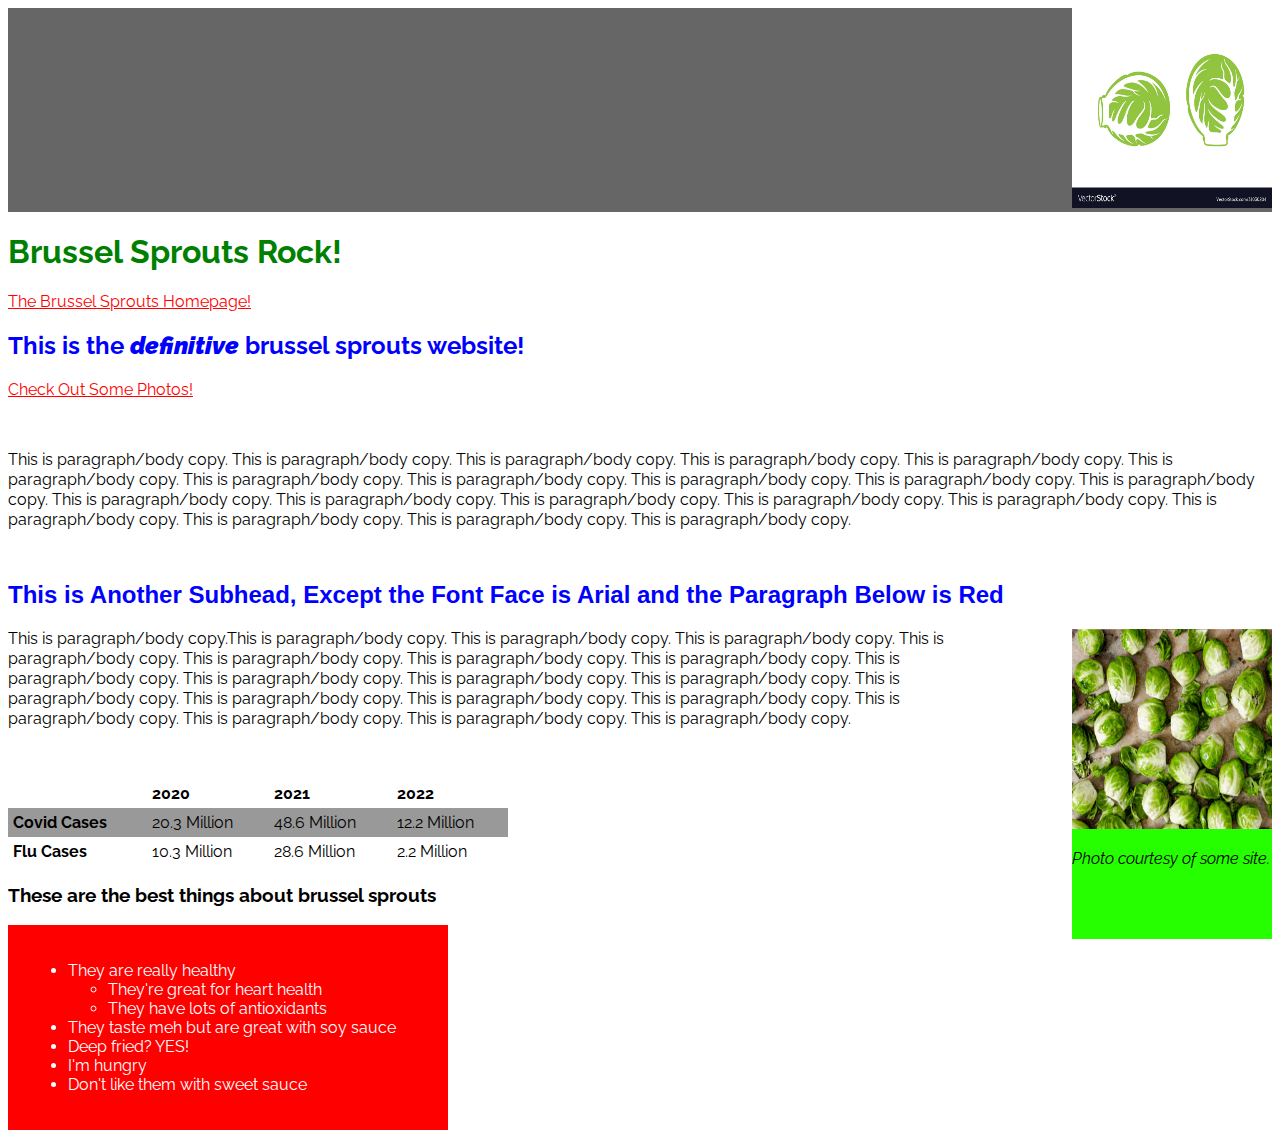
<file: sprouts/index.html>
<!DOCTYPE html>
<!-- saved from url=(0063)https://gagannirula.github.io/spring2022/StarterPage/index.html -->
<html class="no-js" lang="en"><head><meta http-equiv="Content-Type" content="text/html; charset=UTF-8">

<meta http-equiv="x-ua-compatible" content="ie=edge">
<meta name="viewport" content="width=device-width, initial-scale=1.0">
<title>Brussel Sprouts Rock!</title>

<link rel="stylesheet" type="text/css" href="css/style.css">

<link rel="preconnect" href="https://fonts.googleapis.com">
<link rel="preconnect" href="https://fonts.gstatic.com" crossorigin>
<link href="https://fonts.googleapis.com/css2?family=Raleway&display=swap" rel="stylesheet">


</head>
<body>

<div class="branding"><img src="images/logo.jpeg" width="200" height="200"></div>


<h1>Brussel Sprouts Rock!</h1>

<a href="https://www.beets.com">The Brussel Sprouts Homepage!</a>
<h2>This is the <em><strong>definitive</strong></em> brussel sprouts website!</h2>

<p><a href="brusselSproutPhotos.html">Check Out Some Photos!</a></p>


<p>This is paragraph/body copy. This is paragraph/body copy. This is paragraph/body copy. This is paragraph/body copy. This is paragraph/body copy. This is paragraph/body copy. This is paragraph/body copy. This is paragraph/body copy. This is paragraph/body copy. This is paragraph/body copy. This is paragraph/body copy. This is paragraph/body copy. This is paragraph/body copy. This is paragraph/body copy. This is paragraph/body copy. This is paragraph/body copy. This is paragraph/body copy. This is paragraph/body copy. This is paragraph/body copy. This is paragraph/body copy.</p>





<h2><font face="arial">This is Another Subhead, Except the Font Face is Arial and the Paragraph Below is Red</font></h2>

<div class="photo">
<img src="images/sprouts.jpg" width="200" height="200">
<p><em>Photo courtesy of some site.</em></p>
</div>


<p>This is paragraph/body copy.This is paragraph/body copy. This is paragraph/body copy. This is paragraph/body copy. This is paragraph/body copy. This is paragraph/body copy. This is paragraph/body copy. This is paragraph/body copy. This is paragraph/body copy. This is paragraph/body copy. This is paragraph/body copy. This is paragraph/body copy. This is paragraph/body copy. This is paragraph/body copy. This is paragraph/body copy. This is paragraph/body copy. This is paragraph/body copy. This is paragraph/body copy. This is paragraph/body copy. This is paragraph/body copy.</p>

<table border="0" cellspacing="0" width="500" cellpadding="5">
<tr>
	<td>&nbsp</td>
	<td><strong>2020</strong></td>
	<td><strong>2021</strong></td>
	<td><strong>2022</strong></td>
</tr>
<tr class="grayRow">
	<td><strong>Covid Cases</strong></td>
	<td>20.3 Million</td>
	<td>48.6 Million</td>
	<td>12.2 Million</td>
</tr>
<tr>
	<td><strong>Flu Cases</strong></td>
	<td>10.3 Million</td>
	<td>28.6 Million</td>
	<td>2.2 Million</td>
</tr>


</table>



<h3>These are the best things about brussel sprouts</h3>

<div style="width:400px; color:#fff; background-color:#ff0000; padding:20px; text-align:left;">
<ul>
	<li>They are really healthy
		<ul>
			<li>They're great for heart health</li>
			<li>They have lots of antioxidants</li>
		</ul>
	</li>
	<li>They taste meh but are great with soy sauce</li>
	<li>Deep fried? YES!</li>
	<li>I'm hungry</li>
	<li>Don't like them with sweet sauce</li>
</ul></div>



















</body></html>
</file>
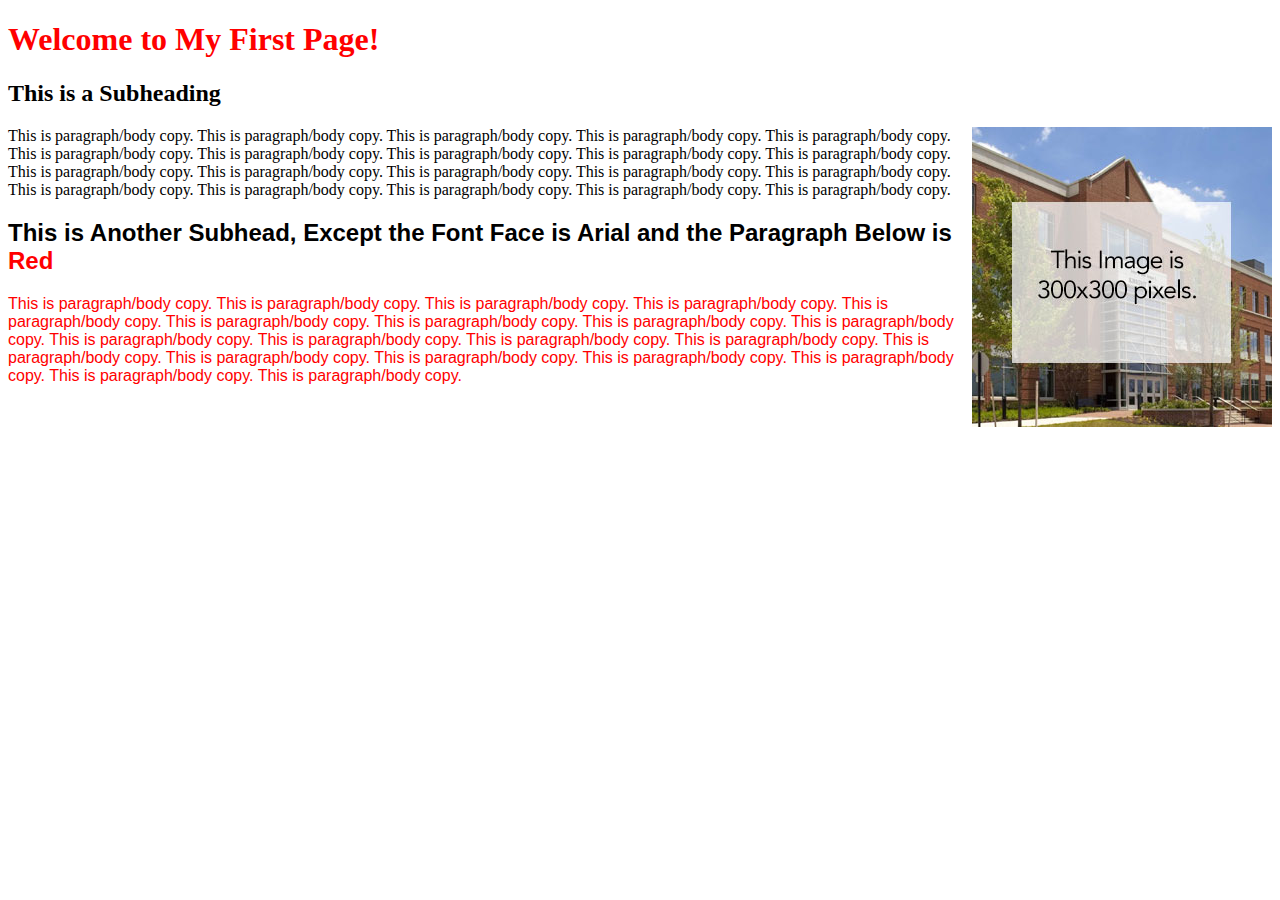
<file: StarterPage/index.html>
<!doctype html>
<html class="no-js" lang="en">
<head>
<meta charset="utf-8" />
<meta http-equiv="x-ua-compatible" content="ie=edge">
<meta name="viewport" content="width=device-width, initial-scale=1.0">
<title>Welcome to My First Web Page</title>


</head>
<body>

<h1><font color="red">Welcome to My First Page!</font></h1>
<h2>This is a Subheading</h2>

<img src="images/merrill.jpg" align="right" border="0" alt="Merrill Image" title="Merrill Image">

<p>This is paragraph/body copy. This is paragraph/body copy. This is paragraph/body copy. This is paragraph/body copy. This is paragraph/body copy. This is paragraph/body copy. This is paragraph/body copy. This is paragraph/body copy. This is paragraph/body copy. This is paragraph/body copy. This is paragraph/body copy. This is paragraph/body copy. This is paragraph/body copy. This is paragraph/body copy. This is paragraph/body copy. This is paragraph/body copy. This is paragraph/body copy. This is paragraph/body copy. This is paragraph/body copy. This is paragraph/body copy.
</p>

<h2><font face="arial">This is Another Subhead, Except the Font Face is Arial and the Paragraph Below is <font color="red">Red</font></font></h2>

<p><font face="arial"><font color="red">This is paragraph/body copy. This is paragraph/body copy. This is paragraph/body copy. This is paragraph/body copy. This is paragraph/body copy. This is paragraph/body copy. This is paragraph/body copy. This is paragraph/body copy. This is paragraph/body copy. This is paragraph/body copy. This is paragraph/body copy. This is paragraph/body copy. This is paragraph/body copy. This is paragraph/body copy. This is paragraph/body copy. This is paragraph/body copy. This is paragraph/body copy. This is paragraph/body copy. This is paragraph/body copy. This is paragraph/body copy.</font></font></p>





</body>
</html>
</file>
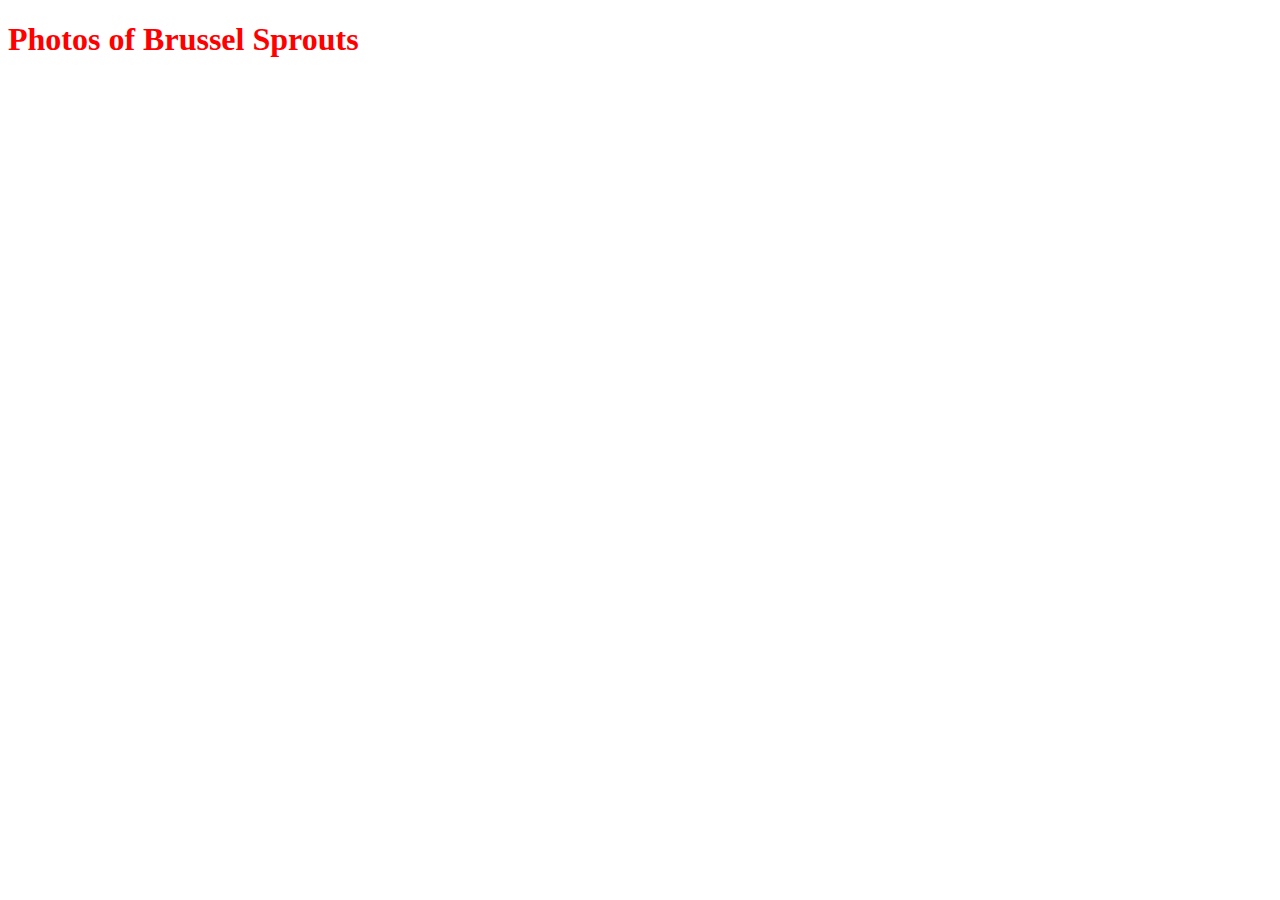
<file: sprouts/brusselSproutPhotos.html>
<!DOCTYPE html>
<!-- saved from url=(0063)https://gagannirula.github.io/spring2022/StarterPage/index.html -->
<html class="no-js" lang="en"><head><meta http-equiv="Content-Type" content="text/html; charset=UTF-8">

<meta http-equiv="x-ua-compatible" content="ie=edge">
<meta name="viewport" content="width=device-width, initial-scale=1.0">
<title>Photos | Brussel Sprouts Rock!</title>


</head>
<body>

<h1><font color="red">Photos of Brussel Sprouts</font></h1>



<center><iframe width="560" height="315" src="https://www.youtube.com/embed/GjtnhE14muE" title="YouTube video player" frameborder="0" allow="accelerometer; autoplay; clipboard-write; encrypted-media; gyroscope; picture-in-picture" allowfullscreen></iframe></center>













</body></html>
</file>
<file: sprouts/css/style.css>
body {
	font-family: 'Raleway', sans-serif;
}

h1 {
	color:green;
	font-weight:bold;
}
p {
	color:#000000;
	font-family: 'Raleway', sans-serif;
	line-height:125%;
	margin-bottom:50px;
}

h2 {
	color:blue;
}

.photo {float:right;
background-color:#25FF00;
padding:0 0 20px 0;
margin:0 0 0 50px;
width:200px;
}

.grayRow {
	background-color:#999;
}

.branding {
	width:100%;
	background-color:#666666;
		text-align:right;
}

a:link {
  color: red;
}
</file>
